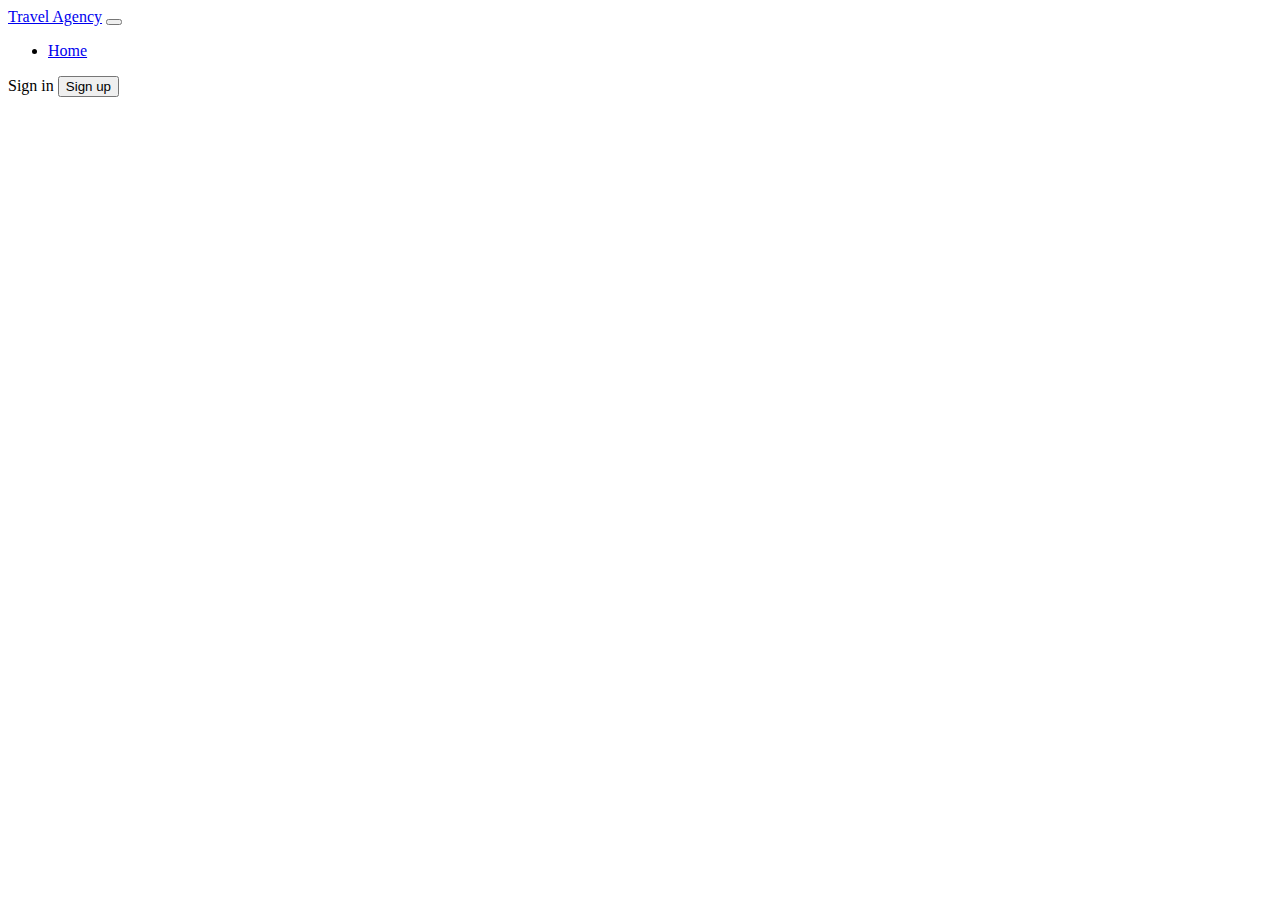
<file: src/main/resources/templates/index.html>
<!DOCTYPE html>
<html xmlns:th="http://www.thymeleaf.org" lang="en">
<head>
    <meta charset="UTF-8">
    <title>Travel Agency</title>
    <link href="https://cdn.jsdelivr.net/npm/bootstrap@5.3.2/dist/css/bootstrap.min.css" rel="stylesheet" integrity="sha384-T3c6CoIi6uLrA9TneNEoa7RxnatzjcDSCmG1MXxSR1GAsXEV/Dwwykc2MPK8M2HN" crossorigin="anonymous">
</head>
<body>

<nav class="navbar navbar-expand-lg navbar-light bg-light">
    <div class="container-fluid">
        <a class="navbar-brand" href="#">Travel Agency</a>
        <button class="navbar-toggler" type="button" data-bs-toggle="collapse" data-bs-target="#navbarSupportedContent" aria-controls="navbarSupportedContent" aria-expanded="false" aria-label="Toggle navigation">
            <span class="navbar-toggler-icon"></span>
        </button>
        <div class="collapse navbar-collapse" id="navbarSupportedContent">
            <ul class="navbar-nav me-auto mb-2 mb-lg-0">
                <li class="nav-item">
                    <a class="nav-link active" aria-current="page" href="#">Home</a>
                </li>
            </ul>
            <nav class="navbar navbar-light bg-light">
                <form class="container-fluid justify-content-start">
                    <a th:href="@{/auth/sign-in}" class="btn btn-outline-success me-2">Sign in</a>
                    <button class="btn btn-sm btn-outline-secondary" type="button">Sign up</button>
                </form>
            </nav>
        </div>
    </div>
</nav>

<script src="https://cdn.jsdelivr.net/npm/bootstrap@5.3.2/dist/js/bootstrap.bundle.min.js" integrity="sha384-C6RzsynM9kWDrMNeT87bh95OGNyZPhcTNXj1NW7RuBCsyN/o0jlpcV8Qyq46cDfL" crossorigin="anonymous"></script>
</body>
</html>
</file>
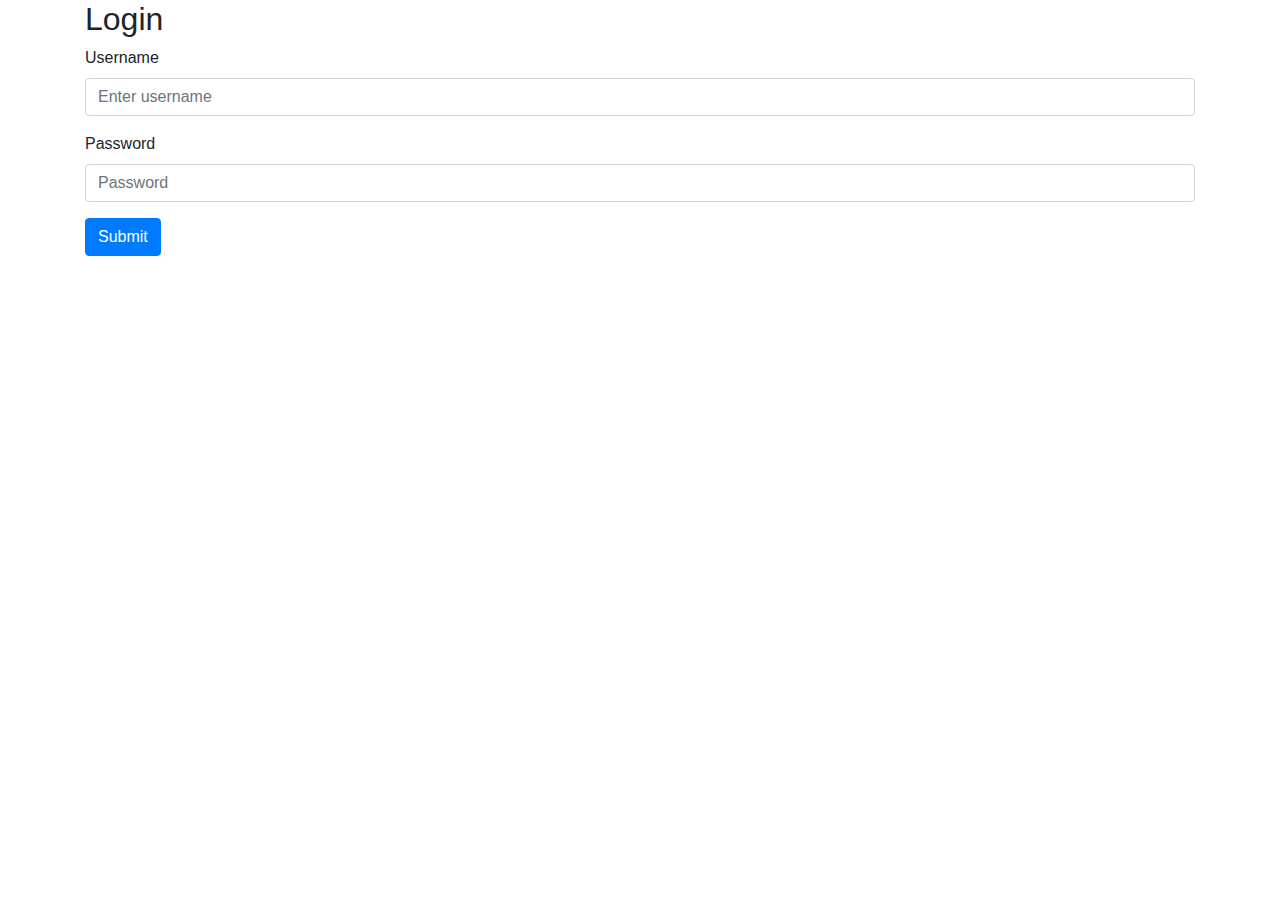
<file: src/main/resources/templates/auth/sign-in.html>
<!DOCTYPE html>
<html xmlns:th="http://www.thymeleaf.org" lang="en">
<head>
    <meta charset="UTF-8">
    <title>Login Page</title>
    <!-- Add Bootstrap CSS -->
    <link rel="stylesheet" href="https://maxcdn.bootstrapcdn.com/bootstrap/4.0.0/css/bootstrap.min.css">
</head>
<body>
<div class="container">
    <h2>Login</h2>
    <!-- Update the form to include th:action, th:object, and method attributes -->
    <form th:action="@{/auth/login}" th:object="${loginRequest}" method="post">
        <div class="form-group">
            <label for="username">Username</label>
            <!-- Update input to use th:field for binding -->
            <input type="text" class="form-control" id="username" th:field="*{username}" placeholder="Enter username" required>
        </div>
        <div class="form-group">
            <label for="password">Password</label>
            <!-- Update input to use th:field for binding -->
            <input type="password" class="form-control" id="password" th:field="*{password}" placeholder="Password" required>
        </div>
        <!-- Change the link to a submit button -->
        <button type="submit" class="btn btn-primary">Submit</button>
    </form>
</div>
</body>
</html>
</file>
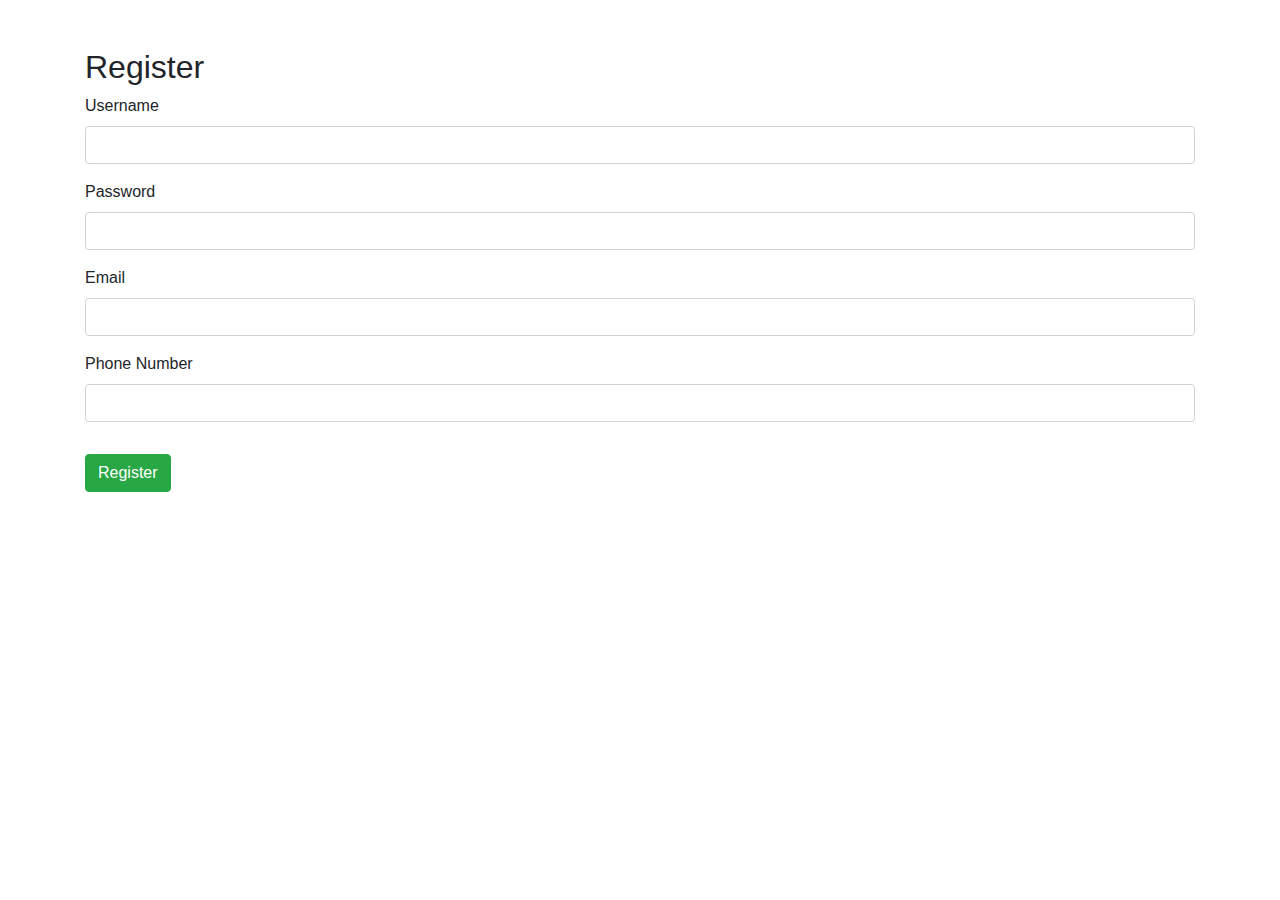
<file: src/main/resources/templates/auth/sign-up.html>
<!DOCTYPE html>
<html xmlns:th="http://www.thymeleaf.org">
<head>
    <meta charset="UTF-8">
    <title>Register</title>
    <link rel="stylesheet" href="https://maxcdn.bootstrapcdn.com/bootstrap/4.0.0/css/bootstrap.min.css">
</head>
<body>
<div class="container mt-5">
    <h2>Register</h2>

    <form th:action="@{/api/auth/register}" th:object="${userDTO}" method="post">
        <div class="form-group">
            <label>Username</label>
            <input type="text" th:field="*{username}" class="form-control"/>
            <div th:if="${#fields.hasErrors('username')}" th:errors="*{username}" class="text-danger"></div>
        </div>

        <div class="form-group">
            <label>Password</label>
            <input type="password" th:field="*{password}" class="form-control"/>
            <div th:if="${#fields.hasErrors('password')}" th:errors="*{password}" class="text-danger"></div>
        </div>

        <div class="form-group">
            <label>Email</label>
            <input type="email" th:field="*{email}" class="form-control"/>
            <div th:if="${#fields.hasErrors('email')}" th:errors="*{email}" class="text-danger"></div>
        </div>

        <div class="form-group">
            <label>Phone Number</label>
            <input type="text" th:field="*{phoneNumber}" class="form-control"/>
            <div th:if="${#fields.hasErrors('phoneNumber')}" th:errors="*{phoneNumber}" class="text-danger"></div>
        </div>

        <!-- інші поля за потребою -->

        <button type="submit" class="btn btn-success mt-3">Register</button>
    </form>
</div>
</body>
</html>
</file>
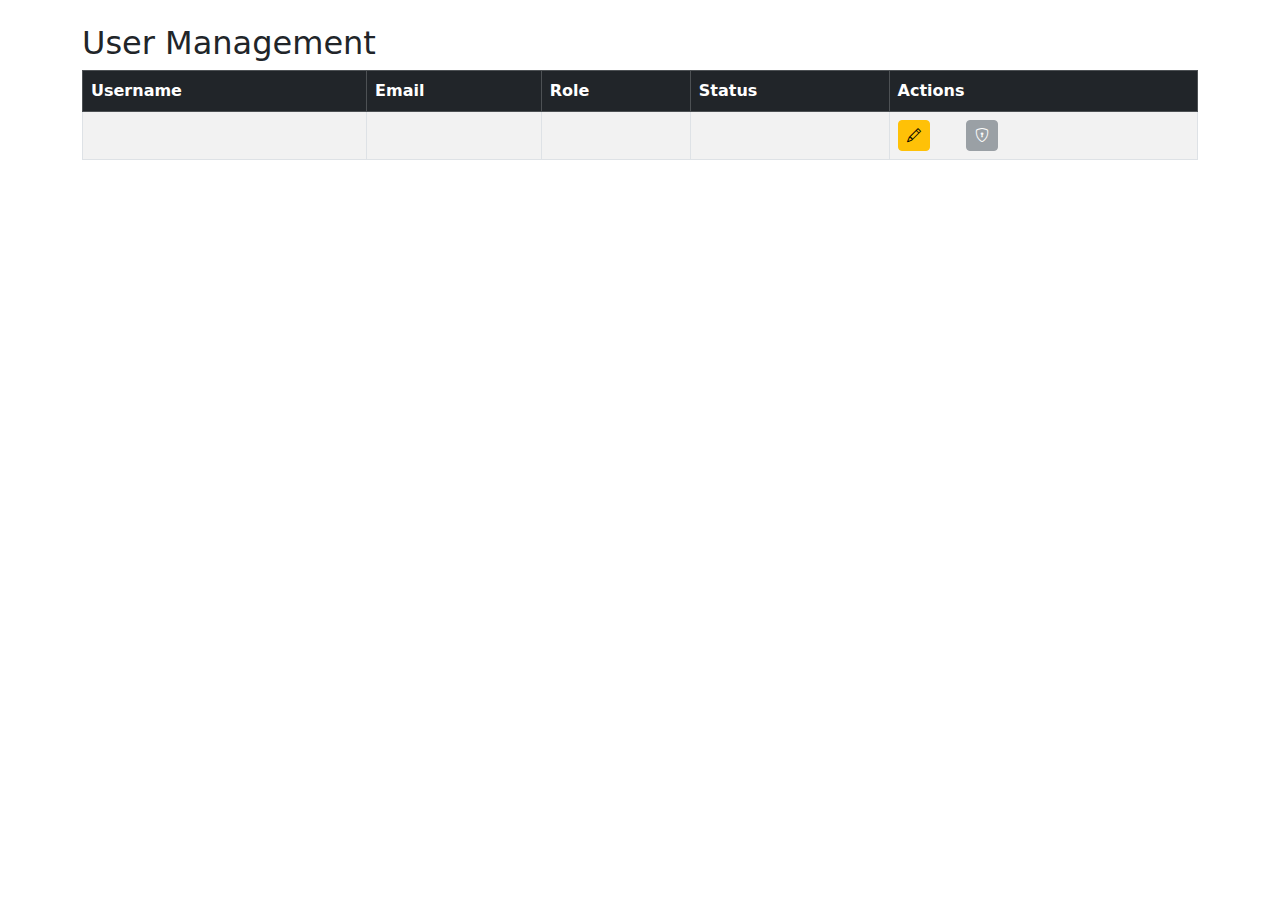
<file: src/main/resources/templates/user/admin.html>
<!DOCTYPE html>
<html xmlns:th="http://www.thymeleaf.org"
      xmlns:sec="http://www.thymeleaf.org/extras/spring-security">
<head>
    <meta charset="UTF-8">
    <meta name="viewport" content="width=device-width, initial-scale=1">
    <title>Admin Panel - Users</title>
    <link rel="stylesheet" th:href="@{/css/styles.css}">
    <link href="https://cdn.jsdelivr.net/npm/bootstrap@5.1.3/dist/css/bootstrap.min.css" rel="stylesheet">
    <link rel="stylesheet" href="https://cdn.jsdelivr.net/npm/bootstrap-icons@1.8.0/font/bootstrap-icons.css">
</head>
<body>

<div th:replace="~{fragments :: navbar(showSignIn=false, targetUrl='/api/admin/users')}"></div>

<div th:replace="~{fragments :: messages(${message})}"></div>


<div class="background-container">
<div class="container mt-4">
    <h2 th:text="#{admin.userManagement}">User Management</h2>

    <table class="table table-striped table-bordered">
        <thead class="table-dark">
        <tr>
            <th th:text="#{table.username}">Username</th>
            <th th:text="#{profile.email}">Email</th>
            <th th:text="#{table.role}">Role</th>
            <th th:text="#{table.status}">Status</th>
            <th th:text="#{tours.actions}">Actions</th>
        </tr>
        </thead>
        <tbody>
        <tr th:each="user : ${users}">
            <td th:text="${user.username}"></td>
            <td th:text="${user.email}"></td>
            <td th:text="${user.role}"></td>
            <td>
                <span th:if="${user.active}" class="badge bg-success" th:text="#{status.active}"></span>
                <span th:unless="${user.active}" class="badge bg-danger" th:text="#{status.blocked}"></span>
            </td>
            <td>
                <!-- Кнопка редагування -->
                <a th:href="@{'/api/admin/users/edit/' + ${user.id}}" class="btn btn-sm btn-warning me-2">
                    <i class="bi bi-pencil"></i>
                    <span th:text="#{table.edit}"></span>
                </a>

                <!-- Кнопка блокування/розблокування -->
                <form th:if="${username != user.username}"
                      th:action="@{'/api/admin/toggle-status/' + ${user.id}}"
                      method="post"
                      style="display: inline;">
                    <button type="submit"
                            class="btn btn-sm"
                            th:classappend="${user.active} ? 'btn-danger' : 'btn-success'"
                            th:onclick="${user.active} ? 'return confirm([[#{confirmation.blockUser}]])' : 'return confirm([[#{confirmation.unblockUser}]])'">
                        <i th:class="${user.active} ? 'bi-lock' : 'bi-unlock'"></i>
                        <span th:text="${user.active} ? #{button.block} : #{button.unblock}"></span>
                    </button>
                </form>

                <!-- Заблокована кнопка для поточного адміна -->
                <span th:if="${username == user.username}"
                      class="btn btn-sm btn-secondary disabled">
                    <i class="bi bi-shield-lock"></i>
                    <span th:text="#{tooltip.selfAction}"></span>
                </span>
            </td>
        </tr>
        </tbody>
    </table>
</div>
</div>

<script src="https://cdn.jsdelivr.net/npm/bootstrap@5.1.3/dist/js/bootstrap.bundle.min.js"></script>
</body>
</html>
</file>
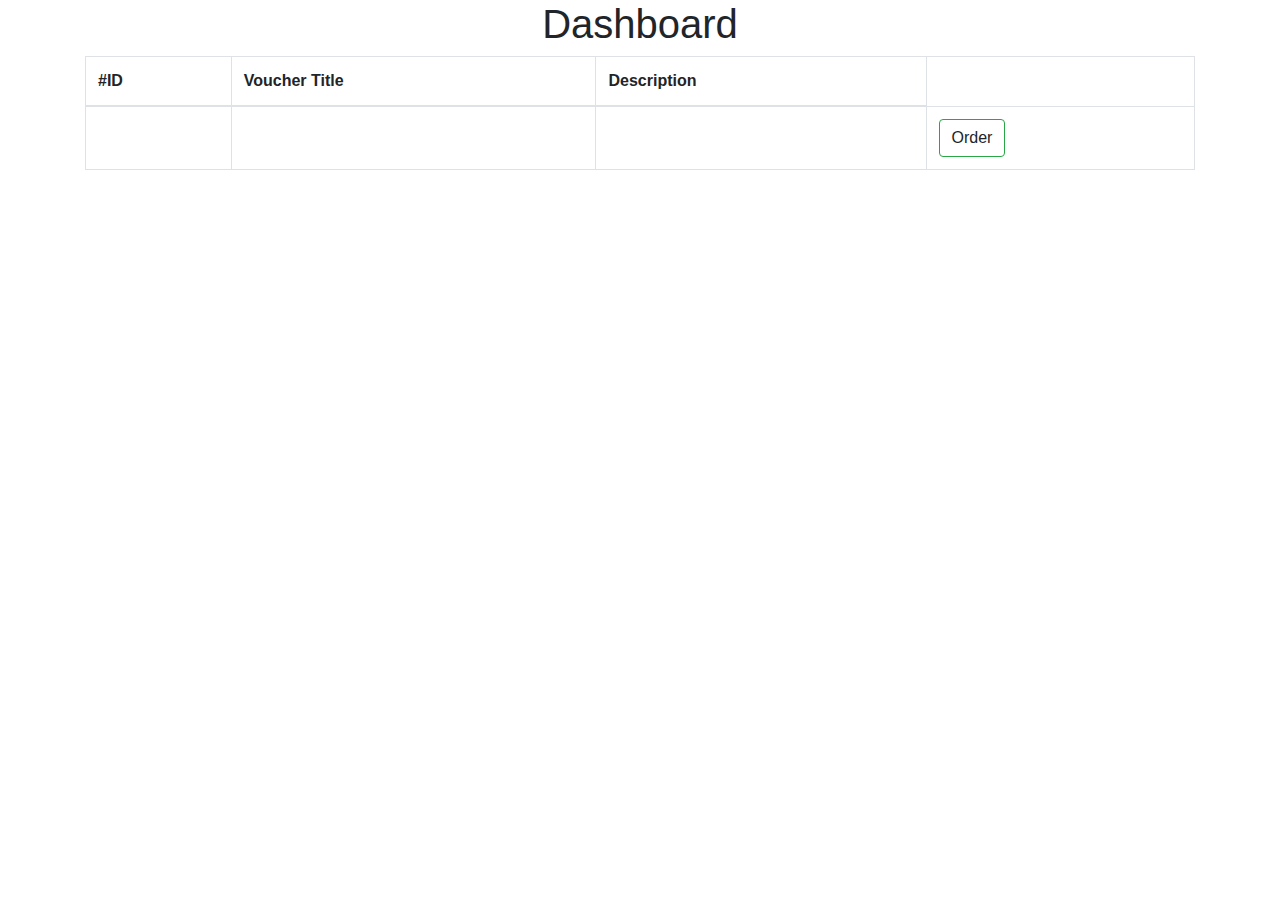
<file: src/main/resources/templates/user/dashboard.html>
<!DOCTYPE html>
<html xmlns:th="http://www.thymeleaf.org" lang="en">
<head>
  <title>Dashboard</title>
  <link rel="stylesheet" href="https://maxcdn.bootstrapcdn.com/bootstrap/4.0.0/css/bootstrap.min.css">
</head>
<body>

<h1 align="center">Dashboard</h1>

<div class="container">
  <table class="table table-bordered">
    <thead>
    <tr>
      <th scope="col">#ID</th>
      <th scope="col">Voucher Title</th>
      <th scope="col">Description</th>
    </tr>
    </thead>
    <tbody>
    <!-- Fixed loop and columns to match the supposed properties -->
    <tr th:each="voucher : ${vouchers}">
      <td th:text="${voucher.id}"></td>
      <td th:text="${voucher.title}"></td>
      <td th:text="${voucher.description}"></td>
      <td><a th:href="@{/vouchers/order}" class="btn btn-outline-success me-2" type="button">Order</a></td>
    </tr>
    </tbody>
  </table>
</div>

<script src="https://cdn.jsdelivr.net/npm/bootstrap@5.3.2/dist/js/bootstrap.bundle.min.js"></script>
</body>
</html>
</file>
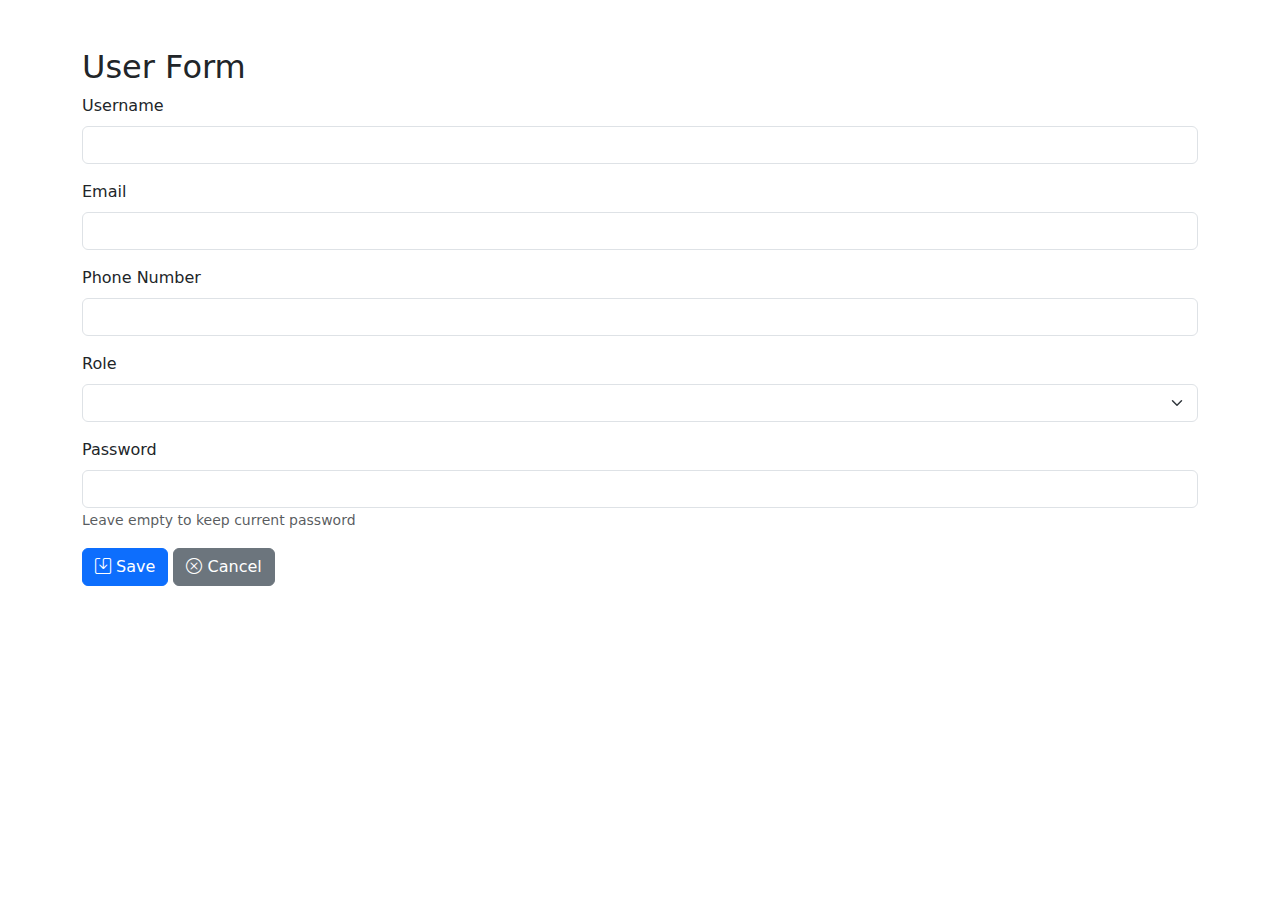
<file: src/main/resources/templates/user/form.html>
<!DOCTYPE html>
<html xmlns:th="http://www.thymeleaf.org"
      xmlns:sec="http://www.thymeleaf.org/extras/spring-security">
<head>
    <meta charset="UTF-8">
    <meta name="viewport" content="width=device-width, initial-scale=1">
    <title th:text="${user.id != null} ? 'Edit User' : 'Create User'">User Form</title>
    <link href="https://cdn.jsdelivr.net/npm/bootstrap@5.1.3/dist/css/bootstrap.min.css" rel="stylesheet">
    <link href="https://cdn.jsdelivr.net/npm/bootstrap-icons@1.11.1/font/bootstrap-icons.css" rel="stylesheet">
</head>
<body>

<!--<div th:replace="~{fragments :: navbar(showSignIn=false)}"></div>-->

<div th:replace="~{fragments :: navbar(
    showSignIn=false,
targetUrl=${user.id != null ? '/api/users/edit' + user.id : '/api/users'}
        )}">
</div>

<div th:replace="~{fragments :: messages(${message})}"></div>


<!-- Форма редагування користувача -->
<div class="container mt-5">
    <h2 th:text="${user.id != null} ? 'Edit User' : 'Create User'">User Form</h2>
    <form th:action="${user.id != null} ? @{'/api/admin/users/' + ${user.id}} : @{/api/admin/users}"
          th:object="${user}" method="post">

        <input type="hidden" th:field="*{id}"/>

        <div class="mb-3">
            <label for="username" class="form-label">Username</label>
            <input type="text" th:field="*{username}" class="form-control" id="username" required>
        </div>

        <div class="mb-3">
            <label for="email" class="form-label">Email</label>
            <input type="email" th:field="*{email}" class="form-control" id="email" required>
        </div>

        <div class="mb-3">
            <label for="phoneNumber" class="form-label">Phone Number</label>
            <input type="text" th:field="*{phoneNumber}" class="form-control" id="phoneNumber">
        </div>

        <div class="mb-3">
            <label for="role" class="form-label">Role</label>
            <select th:field="*{role}" class="form-select" id="role">
                <option th:each="role : ${T(com.epam.finaltask.model.Role).values()}"
                        th:value="${role}"
                        th:text="${role}"></option>
            </select>
        </div>

        <!-- Поле пароля тільки для створення нового користувача -->
        <div class="mb-3" th:unless="${user.id != null}">
            <label for="password" class="form-label">Password</label>
            <input type="password" th:field="*{password}" class="form-control" id="password"
                   th:required="${user.id == null}">
            <small class="text-muted" th:if="${user.id != null}">Leave empty to keep current password</small>
        </div>

        <!-- Кнопки -->
        <button type="submit" class="btn btn-primary">
            <i class="bi bi-save"></i> Save</button>
        <a th:href="@{/api/admin/users}" class="btn btn-secondary">
            <i class="bi bi-x-circle"></i> Cancel</a>
    </form>
</div>

</body>
</html>
</file>
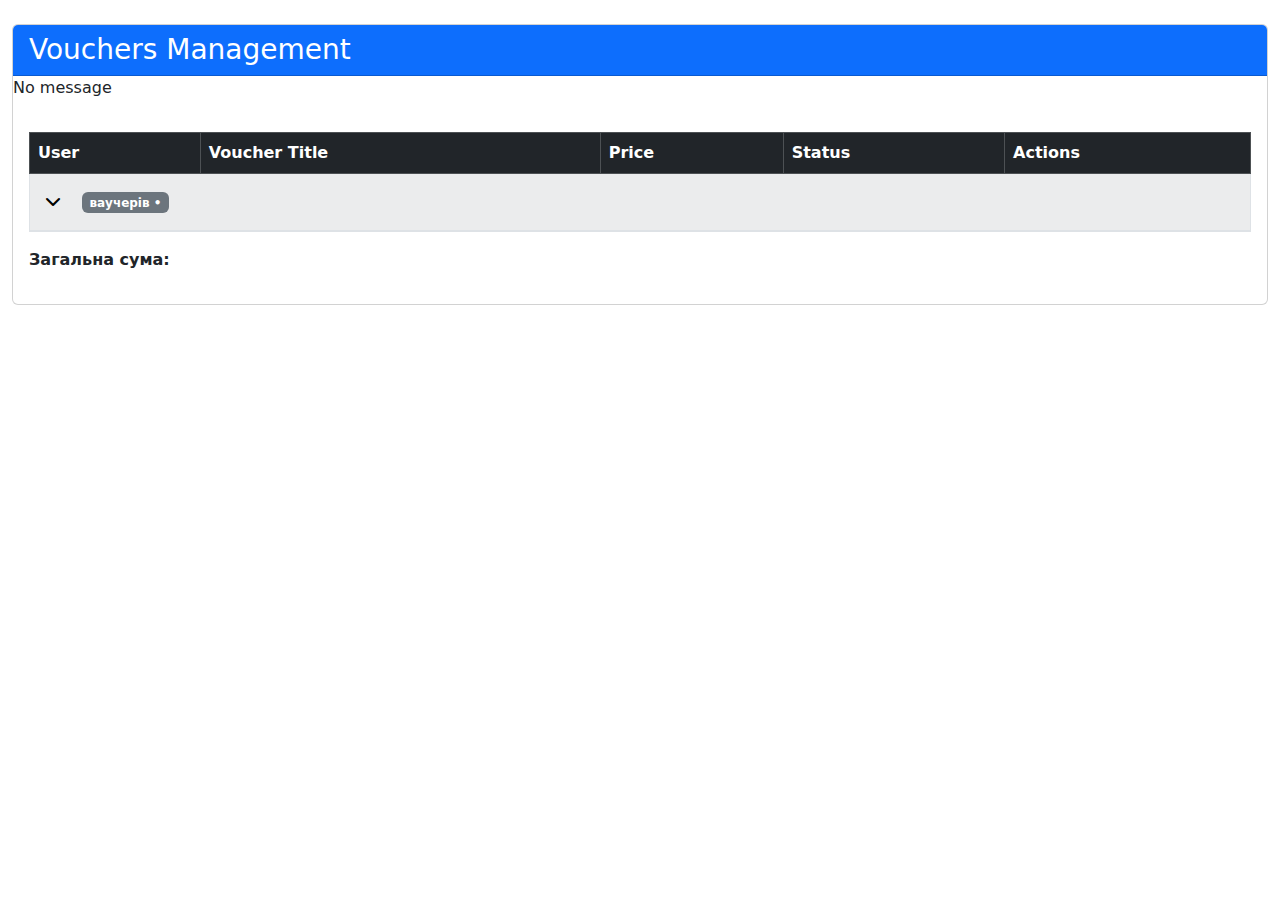
<file: src/main/resources/templates/user/manager.html>
<!DOCTYPE html>
<html xmlns:th="http://www.thymeleaf.org"
      lang="en"
      th:lang="${#locale.language}">
<head>
    <meta charset="UTF-8">
    <title th:text="#{management.dashboard}">Manager Dashboard</title>
    <link rel="stylesheet" th:href="@{/css/styles.css}">
    <link href="https://cdn.jsdelivr.net/npm/bootstrap@5.1.3/dist/css/bootstrap.min.css" rel="stylesheet">
    <link href="https://cdn.datatables.net/1.11.5/css/dataTables.bootstrap5.min.css" rel="stylesheet">
    <link href="https://cdn.datatables.net/rowgroup/1.1.4/css/rowGroup.bootstrap5.min.css" rel="stylesheet">
    <link rel="stylesheet" href="https://cdnjs.cloudflare.com/ajax/libs/font-awesome/6.0.0/css/all.min.css">
    <link rel="stylesheet" href="https://cdn.jsdelivr.net/npm/bootstrap-icons@1.8.0/font/bootstrap-icons.css">
    <script src="https://cdn.jsdelivr.net/npm/bootstrap@5.1.3/dist/js/bootstrap.bundle.min.js"></script>

</head>
<body>

<div th:replace="~{fragments :: navbar(showSignIn=false, targetUrl='/api/manager/vouchers')}"></div>

<div th:replace="~{fragments :: messages(${message})}"></div>

<div class="container-fluid mt-4">
    <div class="card">
        <div class="card-header bg-primary text-white">
            <h3 class="mb-0" th:text="#{management.orders}">Vouchers Management</h3>
        </div>
        <p th:text="${message}">No message</p>

        <div class="card-body">
            <table id="vouchersTable" class="table table-striped table-bordered" style="width:100%">

                <thead class="table-dark">

                <tr>
                    <th>User</th>
                    <th>Voucher Title</th>
                    <th>Price</th>
                    <th>Status</th>
                    <th>Actions</th>
                </tr>
                </thead>

                <tbody>
                <th:block th:each="userVoucher : ${usersVouchers}">
                    <tr class="group-header">
                        <td colspan="5">
                            <i class="fas fa-chevron-down me-2"></i> <!-- Додали іконку -->
                            <span th:text="${userVoucher.username}"></span>
                            <span class="badge bg-secondary ms-2">
            <span th:text="${userVoucher.totalOrdersSum}"></span> ваучерів •
            <span th:text="${#numbers.formatDecimal(userVoucher.totalSpent, 1, 2)}"></span>
        </span>
                        </td>
                    </tr>

                    <!-- Деталі ваучерів для користувача -->
                    <tr class="group-detail" th:each="voucher : ${userVoucher.vouchers}">
                        <td></td>
                        <td th:text="${voucher.title}"></td>
                        <td th:text="${#numbers.formatDecimal(voucher.price, 1, 2)}"></td>
                        <td>

                            <span th:switch="${voucher.status}"
                                  class="badge bg-transparent text-nowrap fs-6 fw-semibold">
                            <span th:case="'REGISTERED'" class="text-warning">
                                <i class="fas fa-hourglass-half me-1"></i>
                                <span th:text="#{status.REGISTERED}"></span>
                            </span>
                                <span th:case="'PAID'" class="text-success">
                                    <i class="fas fa-check-circle me-1"></i>
                                    <span th:text="#{status.PAID}"></span>
                                </span>
                                <span th:case="'CANCELED'" class="text-danger">
                                    <i class="fas fa-times-circle me-1"></i>
                                    <span th:text="#{status.CANCELED}"></span>
                                </span>
                            </span>

                        </td>
                        <td>
                            <form th:action="@{'/api/manager/vouchers/' + ${voucher.id} + '/cancel'}" method="post"
                                  th:if="${voucher.status != 'CANCELED'}">
                                <button type="submit" class="btn btn-danger btn-sm">
                                    <i class="fas fa-trash me-1"></i>
                                    <span th:text="#{action.cancel}">Cancel</span>
                                </button>
                            </form>
                        </td>
                    </tr>
                </th:block>
                </tbody>

            </table>
            <p><strong th:text="#{vouchers.totalSpent}">Загальна сума:</strong> <span th:text="${totalSpent}"></span>
            </p>
            <p><strong th:text="#{vouchers.totalOrders}">
            </strong> <span th:text="${totalOrders}"></span></p>
        </div>
    </div>
</div>

<!-- Підключення скриптів -->
<script src="https://code.jquery.com/jquery-3.6.0.min.js"></script>
<script src="https://cdn.datatables.net/1.11.5/js/jquery.dataTables.min.js"></script>
<script src="https://cdn.datatables.net/1.11.5/js/dataTables.bootstrap5.min.js"></script>
<script src="https://cdn.datatables.net/rowgroup/1.1.4/js/dataTables.rowGroup.min.js"></script>

<script>
    document.addEventListener('DOMContentLoaded', function () {
        // Спочатку ховаємо всі рядки з деталями
        document.querySelectorAll('tr.group-detail').forEach(row => {
            row.classList.add('d-none');
        });

        document.querySelectorAll('tr.group-header').forEach(header => {
            header.addEventListener('click', function () {
                // Знаходимо всі наступні деталі до наступного заголовка
                let current = this.nextElementSibling;
                const details = [];
                while (current && !current.classList.contains('group-header')) {
                    if (current.classList.contains('group-detail')) {
                        details.push(current);
                    }
                    current = current.nextElementSibling;
                }

                // Перемикаємо видимість
                details.forEach(row => row.classList.toggle('d-none'));

                // Оновлюємо іконку
                const icon = this.querySelector('i');
                icon.classList.toggle('fa-chevron-down');
                icon.classList.toggle('fa-chevron-up');
            });
        });
    });
</script>

<style>
    /* Стилі для заголовків груп */
    tr.group-header td {
        background-color: #f8f9fa !important;
        cursor: pointer;
        font-weight: bold;
        border-bottom: 2px solid #dee2e6 !important;
        padding: 1rem;
        vertical-align: middle;
    }

    tr.group-header:hover td {
        background-color: #e9ecef !important;
    }

    /* Стилі для детальних рядків */
    tr.group-detail td {
        padding-left: 40px !important;
    }

    .badge {
        min-width: 80px;
    }

    .group-detail.d-none {
        display: none !important;
    }

    tr.group-header {
        cursor: pointer;
        background-color: #f5f5f5 !important;
    }

    tr.group-header:hover {
        background-color: #e0e0e0 !important;
    }

    .status-dot {
        display: inline-block;
        width: 0.6em;
        height: 0.6em;
        border-radius: 50%;
        margin-right: 0.4em;
    }
</style>

</body>
</html>
</file>
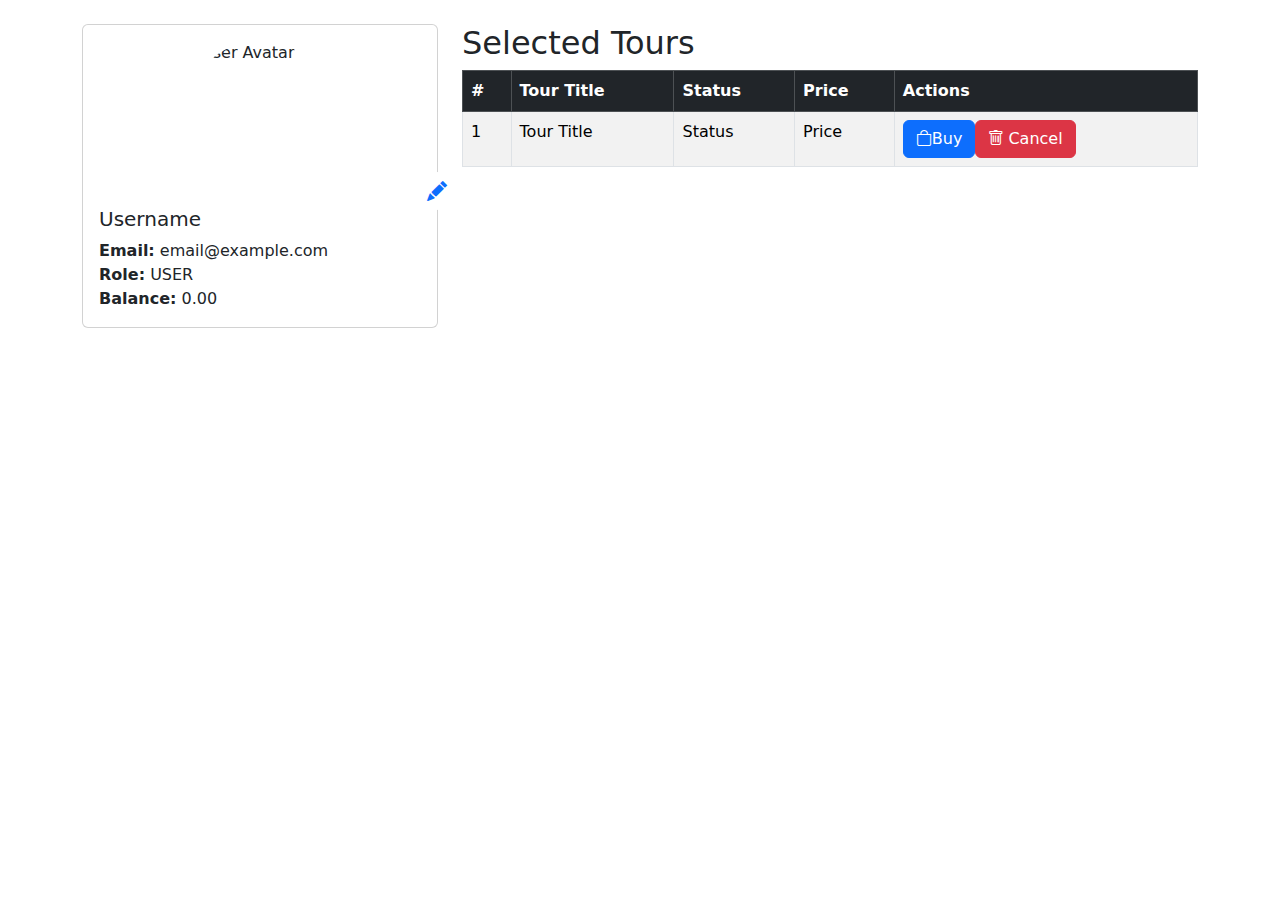
<file: src/main/resources/templates/user/profile.html>
<!DOCTYPE html>
<html xmlns:th="http://www.thymeleaf.org"
      xmlns:sec="http://www.thymeleaf.org/extras/spring-security"
      th:lang="${#locale.language}">
<head>
    <meta charset="UTF-8">
    <meta name="viewport" content="width=device-width, initial-scale=1">
    <title th:text="#{profile.title}">User Profile</title>
    <script src="https://code.jquery.com/jquery-3.6.0.min.js"></script>
    <link rel="stylesheet" th:href="@{/css/styles.css}">
    <link href="https://cdn.jsdelivr.net/npm/bootstrap@5.1.3/dist/css/bootstrap.min.css" rel="stylesheet">
    <link rel="stylesheet" href="https://cdn.jsdelivr.net/npm/bootstrap-icons@1.8.0/font/bootstrap-icons.css">
    <style>
        .profile-img {
            width: 150px;
            height: 150px;
            border-radius: 50%;
            object-fit: cover;
        }
    </style>
</head>
<body>

<!--<div th:replace="~{fragments :: navbar(showSignIn=false, targetUrl="@{/api/users/profile/{username}(username=${user.username})}"></div>-->
<div th:replace="~{fragments :: navbar(
    showSignIn=false,
    targetUrl=${'/api/users/profile/' + user.username}
)}"></div>
<div th:replace="~{fragments :: messages(${message})}"></div>

<div class="background-container">

<div class="container mt-4">
    <div class="row">
        <!-- User Info Card -->
        <div class="col-md-4">
            <div class="card">
<!--                <img src="https://www.gravatar.com/avatar/?d=mp" alt="User Avatar" class="card-img-top profile-img">-->
                <div class="profile-avatar-container position-relative d-flex justify-content-center mt-3">
                    <!-- Виведення аватара або дефолтного -->
                    <img th:src="${user.avatarPath != null} ? @{${user.avatarPath}} : @{/images/default-avatar.jpg}"
                         alt="User Avatar" class="profile-img">

                    <!-- Іконка для редагування аватара -->
                    <a href="#editAvatarModal" data-bs-toggle="modal"
                       class="position-absolute bottom-0 end-0 bg-white rounded-circle p-1"
                       style="transform: translate(50%, 50%);">
                        <i class="bi bi-pencil-fill fs-5"></i>
                    </a>
                </div>

                <div class="card-body">
                    <h5 class="card-title" th:text="${user.username}">Username</h5>
                    <p class="card-text">
                        <strong th:text="#{profile.email}">Email:</strong>
                        <span th:text="${user.email}">email@example.com</span><br>
                        <strong th:text="#{profile.role}">Role:</strong>
                        <span th:text="${user.role}">USER</span><br>
                        <strong th:text="#{profile.balance}">Balance:</strong>
                        <span th:text="${#numbers.formatDecimal(user.balance, 1, 2, 'POINT')}">0.00</span>

                    </p>
                </div>
            </div>
        </div>
        <!-- Selected Tours Table -->
        <div class="col-md-8">
            <h2 th:text="#{profile.tours}">Selected Tours</h2>
            <table class="table table-striped table-bordered">
                <thead class="table-dark">
                <tr>
                    <th th:text="#{tours.number}">#</th>
                    <th th:text="#{tours.title}">Tour Title</th>
                    <th th:text="#{tours.status}">Status</th>
                    <th th:text="#{tours.price}">Price</th>
                    <th th:text="#{tours.actions}">Actions</th>
                </tr>
                </thead>
                <tbody>
                <tr th:each="voucher, iterStat : ${user.vouchers}">
                    <td th:text="${iterStat.index + 1}">1</td>
                    <td th:text="${voucher.title}">Tour Title</td>
                    <td th:text="#{${'status.' + voucher.status}}">Status</td>
                    <td th:text="${voucher.price}">Price</td>
                    <td>
                        <div class="btn-group">
                            <!-- Форма для покупки -->
                            <form th:action="@{/api/vouchers/buy}" method="post">
                                <input type="hidden" name="userId" th:value="${user.id}">
                                <input type="hidden" name="userVoucherId" th:value="${voucher.id}">
                                <button type="submit" th:disabled="${voucher.status != 'REGISTERED'}" class="btn btn-primary">
                                    <i class="bi bi-bag"></i>Buy</button>
                            </form>

                            <!-- Форма для відміни -->
                            <form th:action="@{/api/vouchers/cancel}" method="post">
                                <input type="hidden" name="userId" th:value="${user.id}">
                                <input type="hidden" name="userVoucherId" th:value="${voucher.id}">
                                <button type="submit" th:disabled="${voucher.status != 'REGISTERED'}" class="btn btn-danger">
                                    <i class="bi bi-trash me-1"></i>Cancel</button>
                            </form>
                        </div>
                    </td>
                </tr>
                </tbody>
            </table>
        </div>
    </div>
</div>
</div>

<!-- Модальне вікно для завантаження нового аватара -->
<div class="modal fade" id="editAvatarModal" tabindex="-1" role="dialog" aria-labelledby="editAvatarModalLabel" aria-hidden="true">
    <div class="modal-dialog" role="document">
        <div class="modal-content">
            <div class="modal-header">
                <h5 class="modal-title" id="editAvatarModalLabel">Change Avatar</h5>
                <button type="button" class="close" data-dismiss="modal" aria-label="Close">
                    <span aria-hidden="true">&times;</span>
                </button>
            </div>
            <div class="modal-body">
                <!-- Форма завантаження аватара -->
                <form action="#" th:action="@{/api/users/uploadAvatar}" th:object="${user}" method="post" enctype="multipart/form-data">
                    <div class="form-group">
                        <label for="avatar">Upload Avatar</label>
                        <input type="file" id="avatar" name="avatar" class="form-control">
                    </div>
                    <span></span>
                    <button type="submit" class="btn btn-primary">Upload</button>
                </form>
            </div>
        </div>
    </div>
</div>

<!-- Scripts for Bootstrap -->
<script src="https://code.jquery.com/jquery-3.2.1.slim.min.js"
        integrity="sha384-KJ3o2DKtIkvYIK3UENzmM7KCkRr/rE9/Qpg6aAZGJwFDMVNA/GpGFF93hXpG5KkN"
        crossorigin="anonymous"></script>
<script src="https://cdnjs.cloudflare.com/ajax/libs/popper.js/1.12.9/umd/popper.min.js"
        integrity="sha384-ApNbgh9B+Y1QKtv3Rn7W3mgPxhU9Jo+LQF3Qh3jH4Uq0AW6VwpG7hXsO/TcHjC4"
        crossorigin="anonymous"></script>
<script src="https://cdn.jsdelivr.net/npm/bootstrap@5.1.3/dist/js/bootstrap.bundle.min.js"></script>
</body>
</html>
</file>
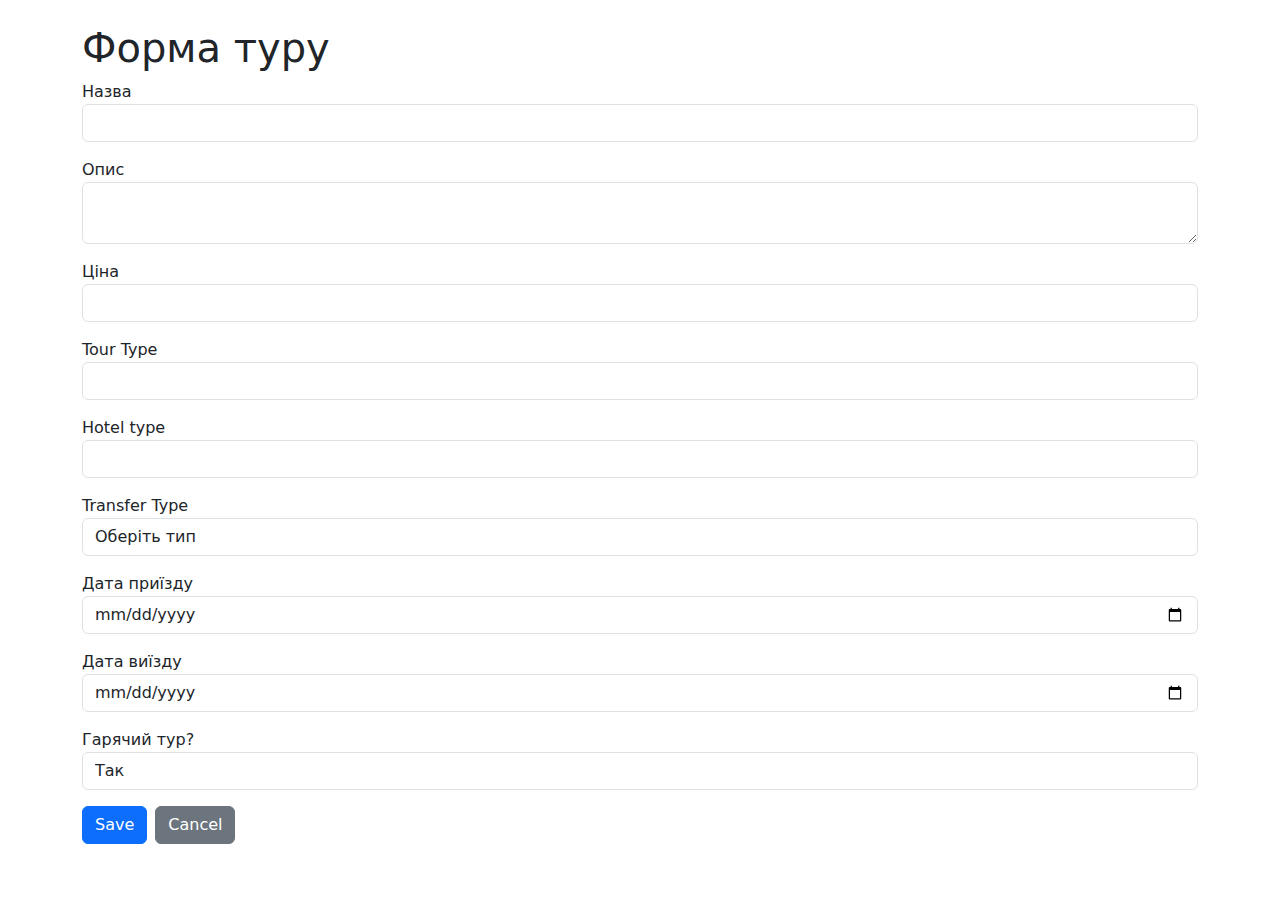
<file: src/main/resources/templates/voucher/form.html>
<!DOCTYPE html>
<html xmlns:th="http://www.thymeleaf.org"
      xmlns:sec="http://www.thymeleaf.org/extras/spring-security"
      th:lang="${#locale.language}">
<head>
    <meta charset="UTF-8">
    <meta name="viewport" content="width=device-width, initial-scale=1">
    <title th:text="${voucher.id != null} ? #{page.edit.title} : #{page.create.title}">Form</title>
    <script src="https://code.jquery.com/jquery-3.6.0.min.js"></script>
    <link href="https://cdn.jsdelivr.net/npm/bootstrap@5.1.3/dist/css/bootstrap.min.css" rel="stylesheet">
    <link rel="stylesheet" href="https://cdn.jsdelivr.net/npm/bootstrap-icons@1.8.0/font/bootstrap-icons.css">
</head>
<body>

<!--    targetUrl=@{/api/vouchers/{id}(id=${voucher.id})}-->

<div th:replace="~{fragments :: navbar(
    showSignIn=false,
targetUrl=${voucher.id != null ? '/api/vouchers/' + voucher.id + '/edit' : '/api/vouchers/new'}
        )}">
</div>

<div th:replace="~{fragments :: messages(${message})}"></div>

<div class="container mt-4">
    <h1 th:text="${voucher.id != null} ? #{form.edit.title} : #{form.create.title}">
        Форма туру
    </h1>

    <form th:action="${voucher.id == null} ? @{/api/vouchers} : @{/api/vouchers/{id}(id=${voucher.id})}"
          th:object="${voucher}"
          method="post">

        <div th:if="${voucher.id != null}">
            <input type="hidden" name="_method" value="patch"/>
        </div>

        <div class="mb-3">
            <label>Назва</label>
            <input type="text" th:field="*{title}" class="form-control"/>
        </div>

        <div class="mb-3">
            <label>Опис</label>
            <textarea th:field="*{description}" class="form-control"></textarea>
        </div>

        <div class="mb-3">
            <label>Ціна</label>
            <input type="number" step="0.01" th:field="*{price}" class="form-control"/>
        </div>
<!--        <div th:text="'Debug - tourType: ' + ${voucher.tourType}"></div>-->
        <div class="mb-3">
            <label th:text="#{form.tourType}">Tour Type</label>
            <select class="form-control" th:field="*{tourType}">
                <option value=""
                        th:if="${voucher.id == null}"
                        selected
                        disabled
                        th:text="#{form.select.default}"></option>

                <option th:each="type : ${tourTypes}"
                        th:value="${type}"
                        th:text="#{'tourtype.' + ${type}}"
                        th:selected="${voucher.id != null and type == voucher.tourType}"></option>
            </select>
        </div>

        <div class="mb-3">
            <label th:text="#{form.hotelType}">Hotel type</label>
                <select class="form-control" th:field="*{hotelType}">
                <option value=""
                        selected="selected"
                        disabled
                        th:text="#{form.select.default}"></option>
                <option th:each="type : ${hotelTypes}"
                        th:value="${type}"
                        th:text="#{'hoteltype.' + ${type}}"
                        th:selected="${voucher.hotelType != null and type == voucher.hotelType}"></option>
            </select>
        </div>
        <div class="mb-3">
            <label th:text="#{form.transferType}">Transfer Type</label>
<!--            <select class="form-control" name="transferType" id="transferType">-->
                <select class="form-control" th:field="*{transferType}">
                <option value=""
                        selected="selected"
                        disabled
                        th:text="#{form.select.default}">Оберіть тип</option>
                <option th:each="type : ${transferTypes}"
                        th:value="${type}"
                        th:text="#{'transfertype.' + ${type}}"
                        th:selected="${voucher.transferType != null and type == voucher.transferType}"></option>
            </select>
        </div>
<!--        <div class="mb-3">-->
<!--            <label for="transferType">Transfer Type</label>-->
<!--            <select id="transferType" class="form-control" th:field="*{transferType}">-->
<!--                <label>Transfer Types</label>-->
<!--                <option value="" disabled selected>Select a type</option>-->
<!--                <option th:each="type : ${transferTypes}"-->
<!--                        th:value="${type}"-->
<!--                        th:text="#{'transfertype.' + ${type}}"-->
<!--                        th:selected="${type == transferType}"></option>-->
<!--            </select>-->
<!--        </div>-->
        <div class="mb-3">
            <label th:text="#{form.arrivalDate}">Дата приїзду</label>
            <input type="date"
                   th:field="*{arrivalDate}"
                   class="form-control"
                   th:value="${voucher.arrivalDate != null} ? ${#temporals.format(voucher.arrivalDate, 'yyyy-MM-dd')} : ''"/>
        </div>

        <div class="mb-3">
            <label th:text="#{form.evictionDate}">Дата виїзду</label>
            <input type="date"
                   th:field="*{evictionDate}"
                   class="form-control"
                   th:value="${voucher.evictionDate != null} ? ${#temporals.format(voucher.evictionDate, 'yyyy-MM-dd')} : ''"/>
        </div>

<div class="mb-3">
    <label for="isHot">Гарячий тур?</label>
    <select id="isHot" th:field="*{isHot}" class="form-control">
        <option th:value="true">Так</option>
        <option th:value="false">Ні</option>
    </select>
</div>

<div class="d-flex justify-content-start">
    <button type="submit" class="btn btn-primary me-2" th:text="#{button.save}">Save</button>
    <a href="#" class="btn btn-secondary" th:href="@{/user/dashboard}" th:text="#{button.cancel}">Cancel</a>
</div>
    </form>
</div>
<!-- Підключення обов'язкових скриптів Bootstrap 5 -->
<script src="https://cdn.jsdelivr.net/npm/bootstrap@5.1.3/dist/js/bootstrap.bundle.min.js"></script>
</body>
</html>
</file>
